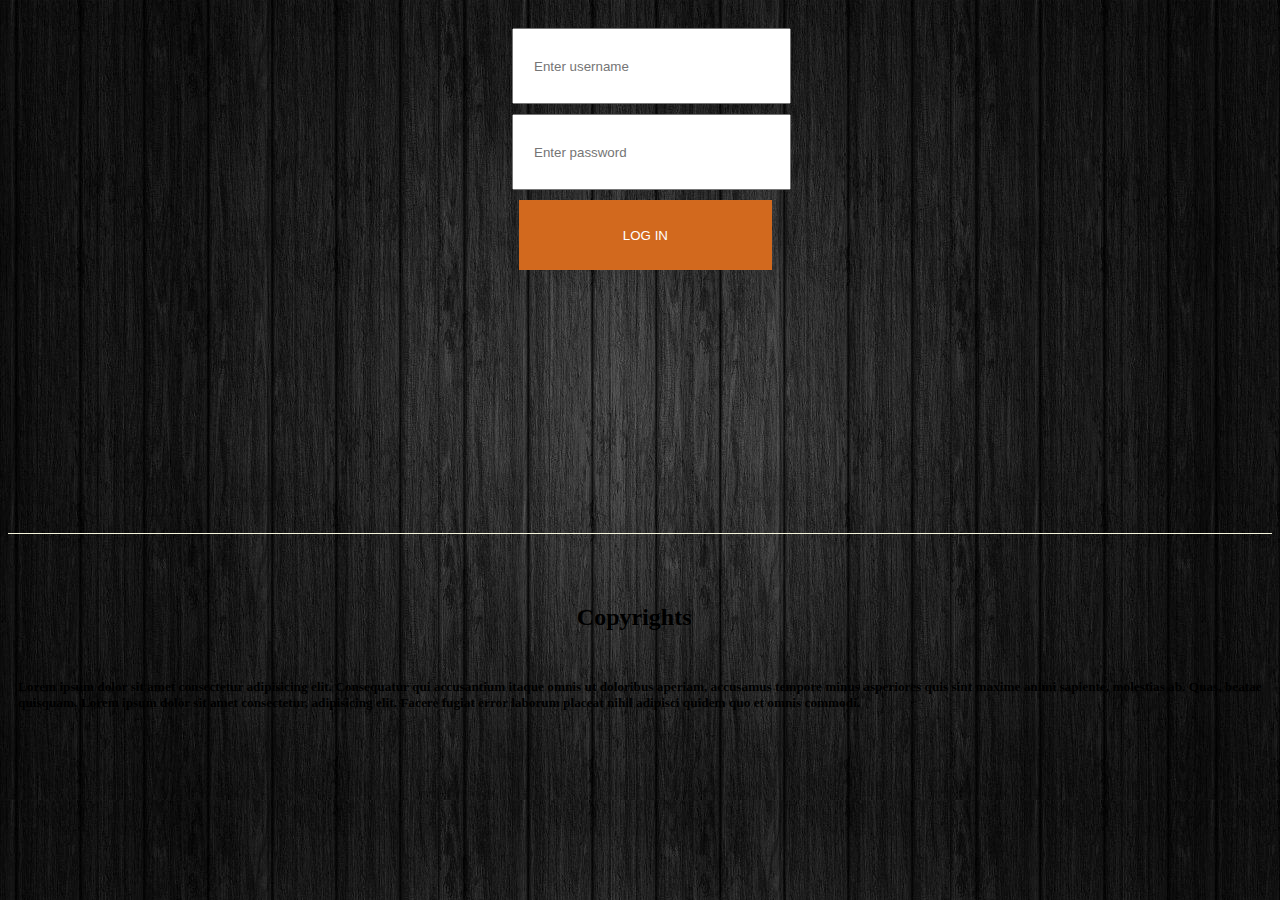
<file: index.html>
<!DOCTYPE html>
<html lang="en">
<head>
    <meta charset="UTF-8">
    <meta http-equiv="X-UA-Compatible" content="IE=edge">
    <meta name="viewport" content="width=device-width, initial-scale=1.0">
    <title>login form</title>
    <link rel="stylesheet" href="styles.css">
</head>
<body id="image">
    <div id="border">
        <input class="inputbox" placeholder="Enter username">
        <input class="inputbox" placeholder="Enter password">
        <button class="submit" type="submit">LOG IN</button>
    </div>
</body>
<script src="app.js"></script>
<footer id="foot">
    <div id="note">
        <h2 class="mi"> Copyrights</h2><br>
        <h5 class="firstb">
            Lorem ipsum dolor sit amet consectetur adipisicing elit. Consequatur qui accusantium itaque omnis ut doloribus aperiam, accusamus tempore minus asperiores quis sint maxime animi sapiente, molestias ab. Quas, beatae quisquam.
            Lorem ipsum dolor sit amet consectetur, adipisicing elit. Facere fugiat error laborum placeat nihil adipisci quidem quo et omnis commodi.
        </h5>

    </div>
    
</footer>
</html>
</file>
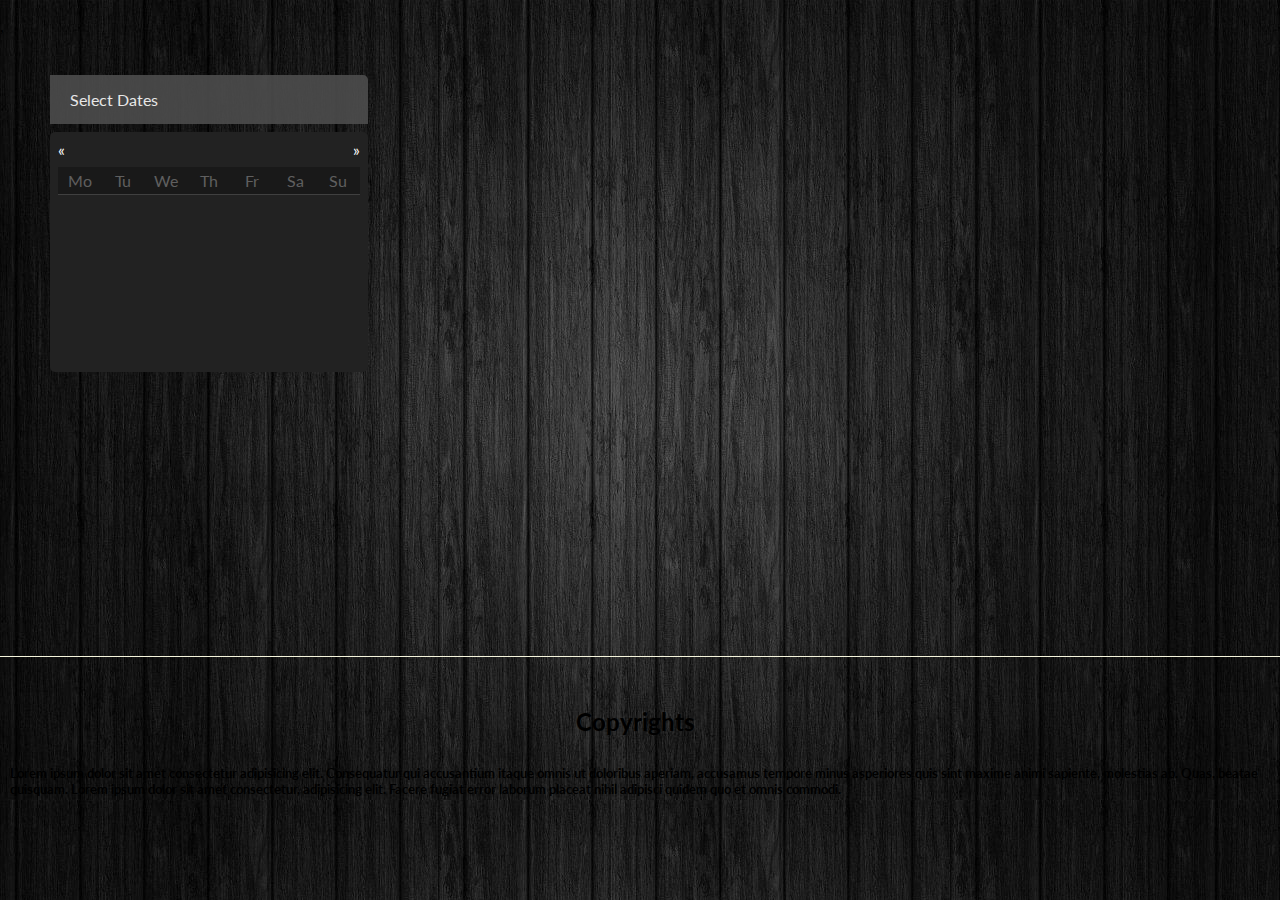
<file: timer.html>
<!DOCTYPE html>
<html lang="en">
<head>
    <meta charset="UTF-8">
    <meta http-equiv="X-UA-Compatible" content="IE=edge">
    <meta name="viewport" content="width=device-width, initial-scale=1.0">
    <title> timer </title>
    <link rel="stylesheet" href="styles.css">
    ,<link rel="stylesheet" href="calender.css">
</head>
<body id="image">
    <div id="timer">
        <p id="demo" class="timer"></p>
     
    </div>
     <div id="setdate">
        <link href='https://fonts.googleapis.com/css?family=Lato:300,400,700,900' rel='stylesheet' type='text/css'>
        <link rel="stylesheet" href="http://fontawesome.io/assets/font-awesome/css/font-awesome.css">
        <dropdown>
          <input id="toggle1" type="checkbox" checked>
          <label for="toggle1" class="animate">Select Dates<i class="fa fa-bars float-right"></i></label>
          <ul class="animate">
            
        <!-- calendar  -->
        <h1 class="center"></h1>
        <div class="calendar">
          <div class="group">
            <p class="left pointer minusmonth">&laquo;</p>
            <p class="left monthname center pointer"></p>
            <p class="right pointer addmonth">&raquo;</p>
          </div>
          <ul class="group">
            <li>Mo</li>
            <li>Tu</li>
            <li>We</li>
            <li>Th</li>
            <li>Fr</li>
            <li>Sa</li>
            <li>Su</li>
          </ul>
        </div>
        
          </ul>
        </dropdown>
    </div>
</body>
<script src="app.js"></script>
<script src="calender.js"></script>
<footer id="foot">
    <div id="note">
        <h2 class="mi"> Copyrights</h2><br>
        <h5 class="firstb">
            Lorem ipsum dolor sit amet consectetur adipisicing elit. Consequatur qui accusantium itaque omnis ut doloribus aperiam, accusamus tempore minus asperiores quis sint maxime animi sapiente, molestias ab. Quas, beatae quisquam.
            Lorem ipsum dolor sit amet consectetur, adipisicing elit. Facere fugiat error laborum placeat nihil adipisci quidem quo et omnis commodi.
        </h5>

    </div>
    
</footer>
</html>
</file>
<file: styles.css>
#border{
    width: 25%;
    height: 50%;
    border-width: 0px;
    border-style: solid;
    margin: auto;
    padding: 10px;

}
#timer{
    margin-left: 30%;
    
    padding: 10px;    
}

#image{
    background-image: url("0e6068eb08dddb94950bbb177abf1c52.jpg");
}
#bottom{
    margin:10px;
    display: inline;
    color: rgb(163, 156, 156);

}
#foot{
    margin-top: 20%;
    padding-top: 50px;
    border-style: solid;
    border-width: 1px;
    border-bottom: 0px;
    border-left: 0px;
    border-right: 0px;
    border-color: beige;
    
}
.timer{
    color: chocolate;
    font-size: 500%;
    font-family: Cambria, Cochin, Georgia, Times, 'Times New Roman', serif;
}
.inputbox{
    width: 80%;
    height: 70px;
    padding-left: 20px;
    margin-top: 10px;
    margin-left: 30px;    
}
.submit{
    width: 80%;
    height: 70px;
    padding: 5px;
    margin-top: 10px;
    margin-left: 37px; 
    background-color: chocolate;
    color: white;
    border-width: 0px;  } 

.firstb{
    margin: 10px;  
}
.mi{
    margin-left: 45%;
}
.secb{
    width: 25%;
    display: grid;
}
.thrb{
    width: 25%;
    float:right;
}
</file>
<file: calender.css>
/*dropdown*/

*{
    padding: 0;
    margin: 0;
    font-family: 'Lato', sans-serif;
    box-sizing: border-box;
  }
  .float-right{
    float: right;
  }
  .fa{
   font-size: .8em;
    line-height: 22px !important;
  }
  dropdown{
     display: inline-block;
     margin: 20px 50px; 
  }
  dropdown label, dropdown ul li{
    display: block;
    width: px;
    background: #191919;
    opacity: 0.9;
    padding: 15px 20px;
  }
  dropdown label:hover, dropdown ul li:hover{
    background: #4D4D4D;
    color: white;
    cursor: pointer;
  }
  dropdown label{
    color: #B2B2B2;
    /*border-left: 4px solid #1ABC9C;*/
    border-radius: 0 5px 0 0; 
    position: relative;
    z-index: 2;
  }
  dropdown input{
    display: none;
  }
  dropdown input ~ ul{
    position: relative;
    visibility: hidden;
    opacity: 0;
    top: -20px;
    z-index: 1;
  }
  dropdown input:checked + label{
    background: #4D4D4D;
    color: white;
  }
  
  dropdown input:checked ~ ul{
    visibility: visible;
    opacity: 1;
    top: 0;
  }
  /* $colors: #FFFFFF, #0072B5, #2C3E50;
  
  @for $i from 1 through length($colors) {
    dropdown ul li:nth-child(#{$i}) {
      border-left: 4px solid nth($colors, $i);
      .fa{
        color: nth($colors, $i);
      }
      &:hover {
          background: nth($colors, $i);
          color: white;
        .fa{
          color: white; 
        }
      }
    }
  }
  */
  .animate{
    -webkit-transition: all .3s;
    -moz-transition: all .3s;
    -ms-transition: all .3s;
    -ms-transition: all .3s;
    transition: all .3s;  
    backface-visibility:hidden;
    -webkit-backface-visibility:hidden; /* Chrome and Safari */
    -moz-backface-visibility:hidden; /* Firefox */
    -ms-backface-visibility:hidden; /* Internet Explorer */
  }
  
  
  
  
  
  
  
  
  
  
  
  
  /*calendar*/
  
  @import url(https://fonts.googleapis.com/css?family=Lato:300);
  * {
      -moz-box-sizing: border-box;
      -webkit-box-sizing: border-box;
      box-sizing: border-box;
  }
  html, body, div, span, h1, h2, h3, p, a, form, nav, li, ul {
      margin: 0;
      padding: 0;
      border: 0;
      outline: 0;
      vertical-align: baseline;
  }
  ul {
      list-style-type: none;
  }
  .left {
    float: left;
  }
  .right {
    float: right;
  }
  .monthname {
    width: 18em;
    
  }
  .pointer {
    cursor: pointer;
  }
  body {
    font-family: 'Lato',sans-serif;
    padding: 1em 0;
  }
  .group:after {
      content: "";
      display: table;
      clear: both;
  }
  .calendar p {
      margin-bottom: .5em;
      color: #FFFFFF;
  }
  .calendar {
      background: #222;
      color: #ddd;
      padding: .5em .5em 1em;
      max-width: 20em;
      min-height: 15em;
      margin: .5em auto;
      -webkit-border-radius: 5px;
      border-radius: 5px;
  }
  .calendar li {
      float: left;
      width: -webkit-calc(100%/7);
      text-align: center;
      padding: .25em 0;
      cursor: pointer;
      border-bottom: 1px solid #444;
  }
  .calendar li:hover, .calendar li.red {
      color: red;
  }
  .calendar li:nth-child(-n+7) {
      color: #666;
  }
  .center {
      text-align: center;
  }
</file>
